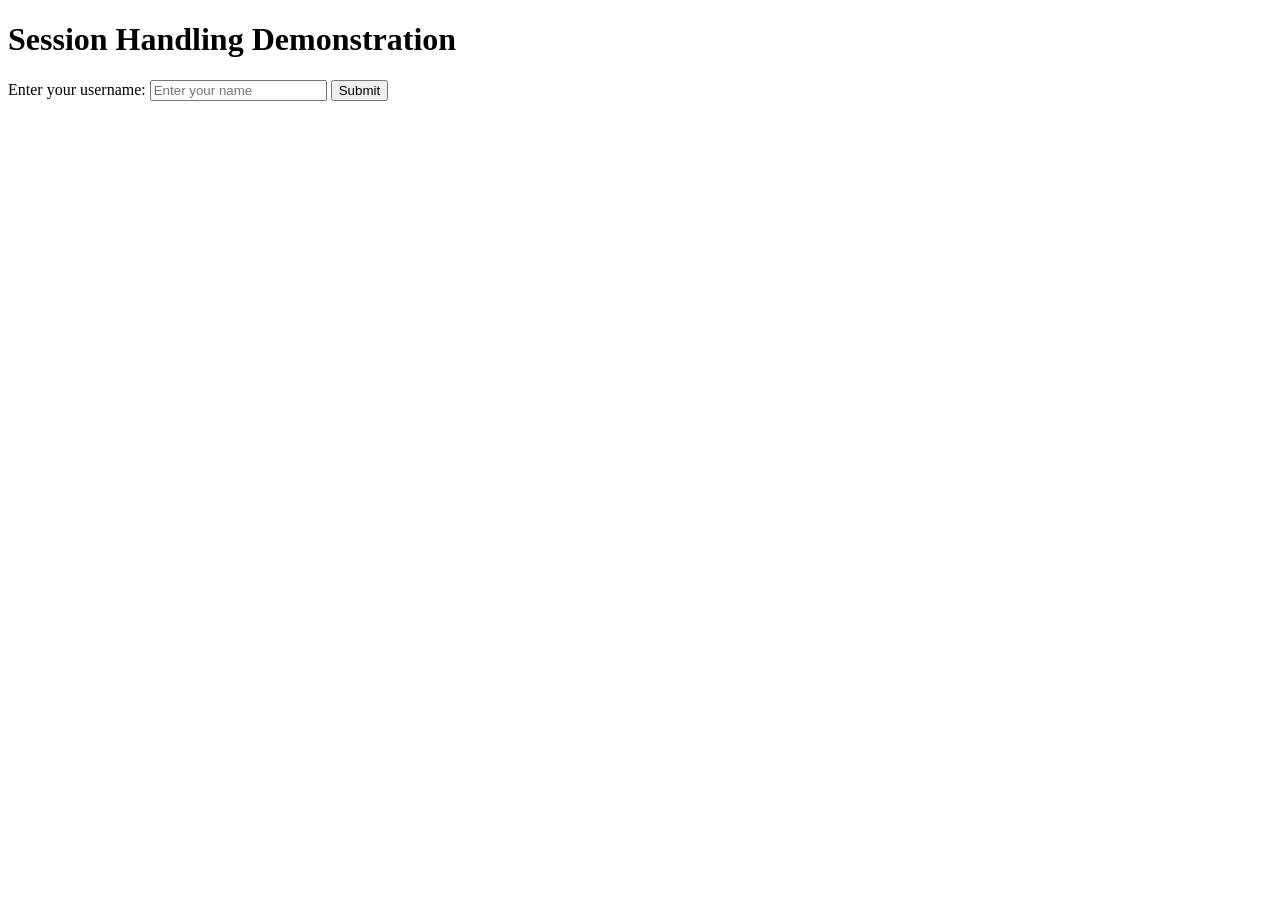
<file: ex10/index.html>
<!DOCTYPE html> 
<html> 
<head> 
    <title>Session Handling Example</title> 
</head> 
<body> 
    <h1>Session Handling Demonstration</h1> 
    <form action="SessionHandlingServlet" method="post"> 
        <label for="username">Enter your username:</label> 
        <input type="text" id="username" name="username" placeholder="Enter your name"> 
        <button type="submit">Submit</button> 
    </form> 
</body> 
</html>
</file>
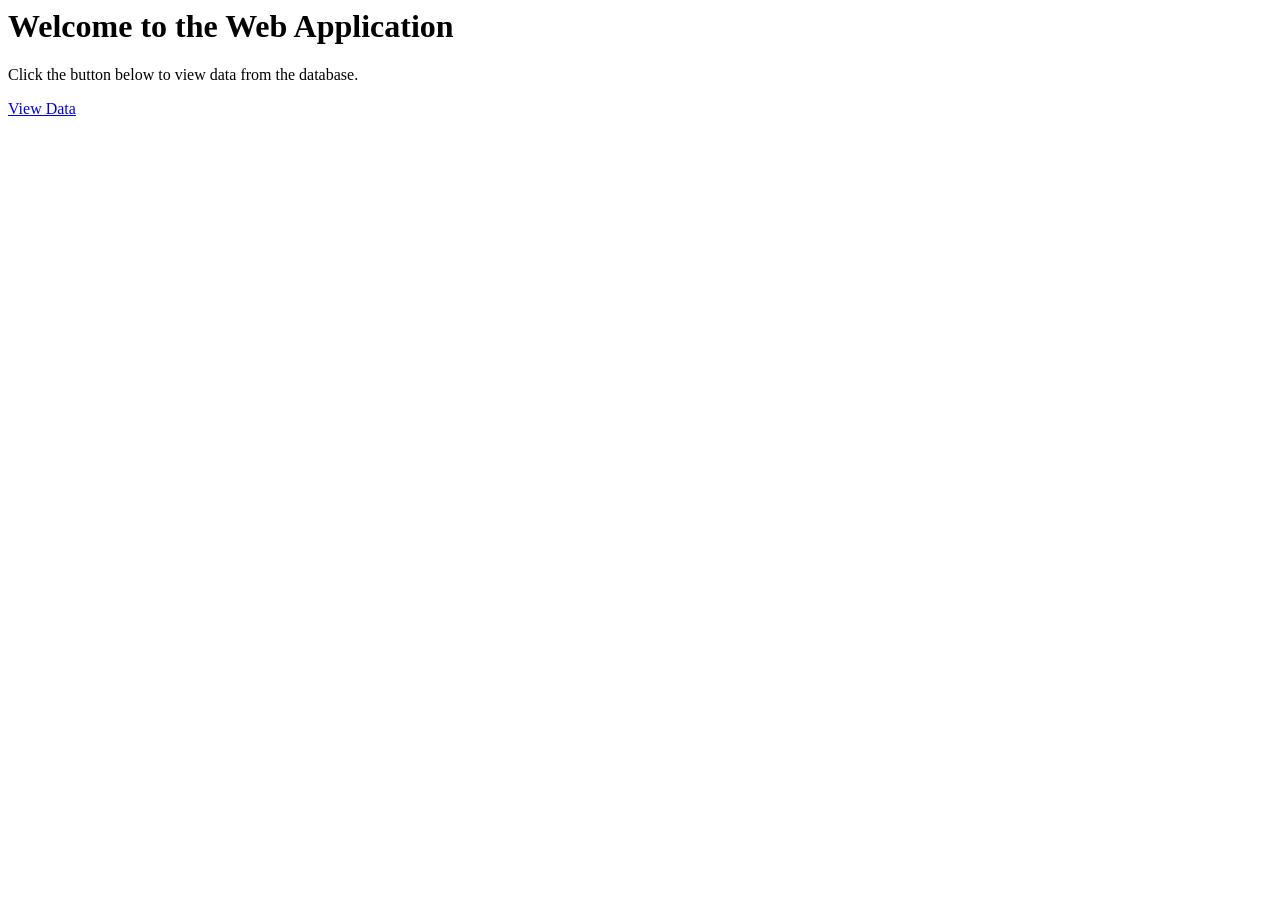
<file: ex9/index.html>
<html> 
    <head> 
        <title>TODO supply a title</title> 
        <meta charset="UTF-8"> 
        <meta name="viewport" content="width=device-width, initial-scale=1.0"> 
    </head> 
    <body> 
            <h1>Welcome to the Web Application</h1> 
    <p>Click the button below to view data from the database.</p> 
    <a href="displayData.jsp">View Data</a> 
    </body> 
</html>
</file>
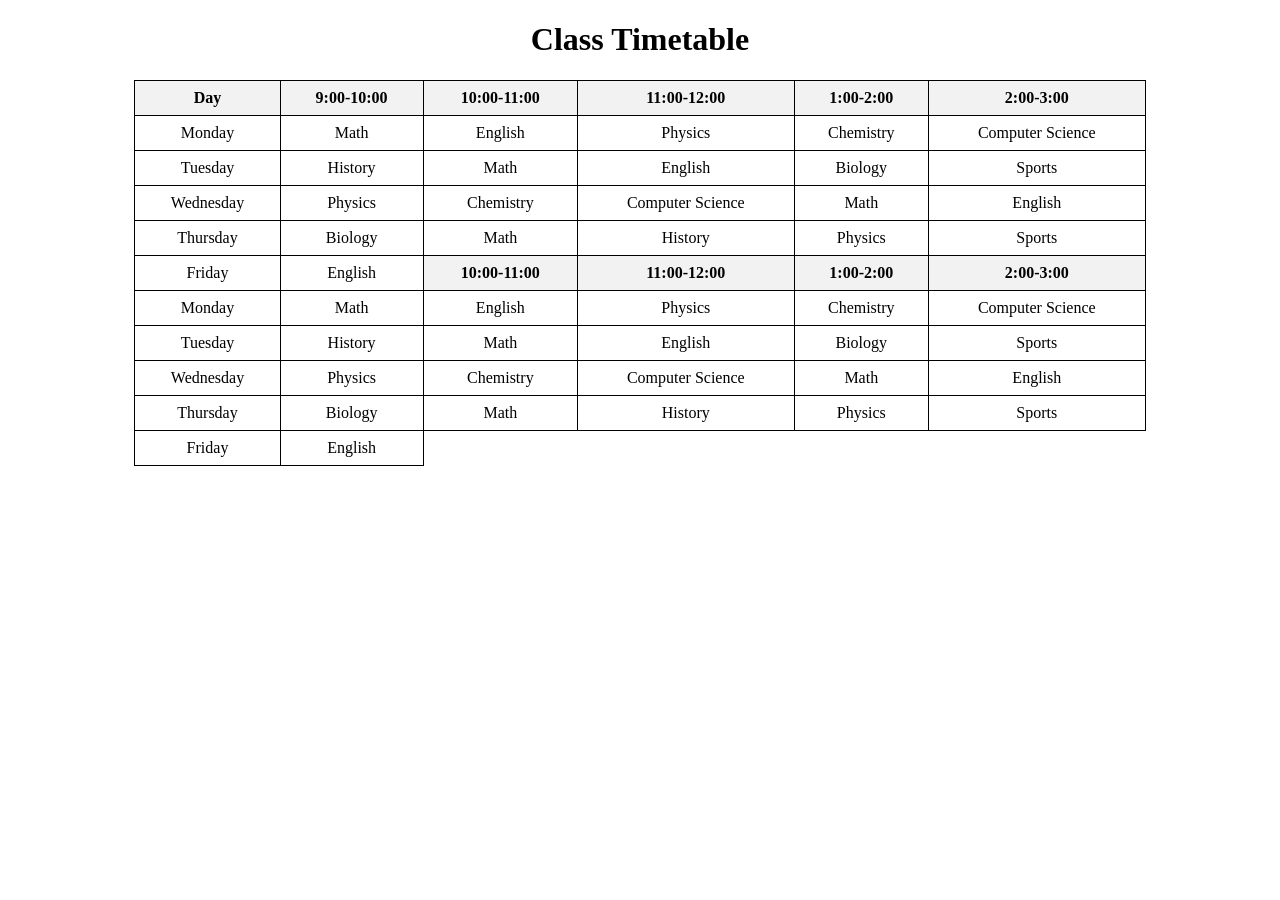
<file: ex1.html>
<!DOCTYPE html> 
<html> 
<head> 
    <title>Class Timetable</title> 
    <style> 
        table { 
            border-collapse: collapse; 
            width: 80%; 
            margin: 20px auto; 
        } 
        th, td { 
            border: 1px solid black; 
            text-align: center; 
            padding: 8px; 
        } 
        th { 
            background-color: #f2f2f2; 
        } 
    </style> 
</head> 
<body> 
    <h1 style="text-align: center;">Class Timetable</h1> 
    <table> 
        <tr> 
            <th>Day</th> 
            <th>9:00-10:00</th> 
               <th>10:00-11:00</th> 
            <th>11:00-12:00</th> 
            <th>1:00-2:00</th> 
            <th>2:00-3:00</th> 
        </tr> 
        <tr> 
            <td>Monday</td> 
            <td>Math</td> 
            <td>English</td> 
            <td>Physics</td> 
            <td>Chemistry</td> 
            <td>Computer Science</td> 
        </tr> 
        <tr> 
            <td>Tuesday</td> 
            <td>History</td> 
            <td>Math</td> 
            <td>English</td> 
            <td>Biology</td> 
            <td>Sports</td> 
        </tr> 
        <tr> 
            <td>Wednesday</td> 
            <td>Physics</td> 
            <td>Chemistry</td> 
            <td>Computer Science</td> 
            <td>Math</td> 
            <td>English</td> 
        </tr> 
        <tr> 
            <td>Thursday</td> 
            <td>Biology</td> 
            <td>Math</td> 
            <td>History</td> 
            <td>Physics</td> 
            <td>Sports</td> 
        </tr> 
        <tr> 
            <td>Friday</td> 
            <td>English</td> 
               <th>10:00-11:00</th> 
            <th>11:00-12:00</th> 
            <th>1:00-2:00</th> 
            <th>2:00-3:00</th> 
        </tr> 
        <tr> 
            <td>Monday</td> 
            <td>Math</td> 
            <td>English</td> 
            <td>Physics</td> 
            <td>Chemistry</td> 
            <td>Computer Science</td> 
        </tr> 
        <tr> 
            <td>Tuesday</td> 
            <td>History</td> 
            <td>Math</td> 
            <td>English</td> 
            <td>Biology</td> 
            <td>Sports</td> 
        </tr> 
        <tr> 
            <td>Wednesday</td> 
            <td>Physics</td> 
            <td>Chemistry</td> 
            <td>Computer Science</td> 
            <td>Math</td> 
            <td>English</td> 
        </tr> 
        <tr> 
            <td>Thursday</td> 
            <td>Biology</td> 
            <td>Math</td> 
            <td>History</td> 
            <td>Physics</td> 
            <td>Sports</td> 
        </tr> 
        <tr> 
            <td>Friday</td> 
            <td>English</td>
</file>
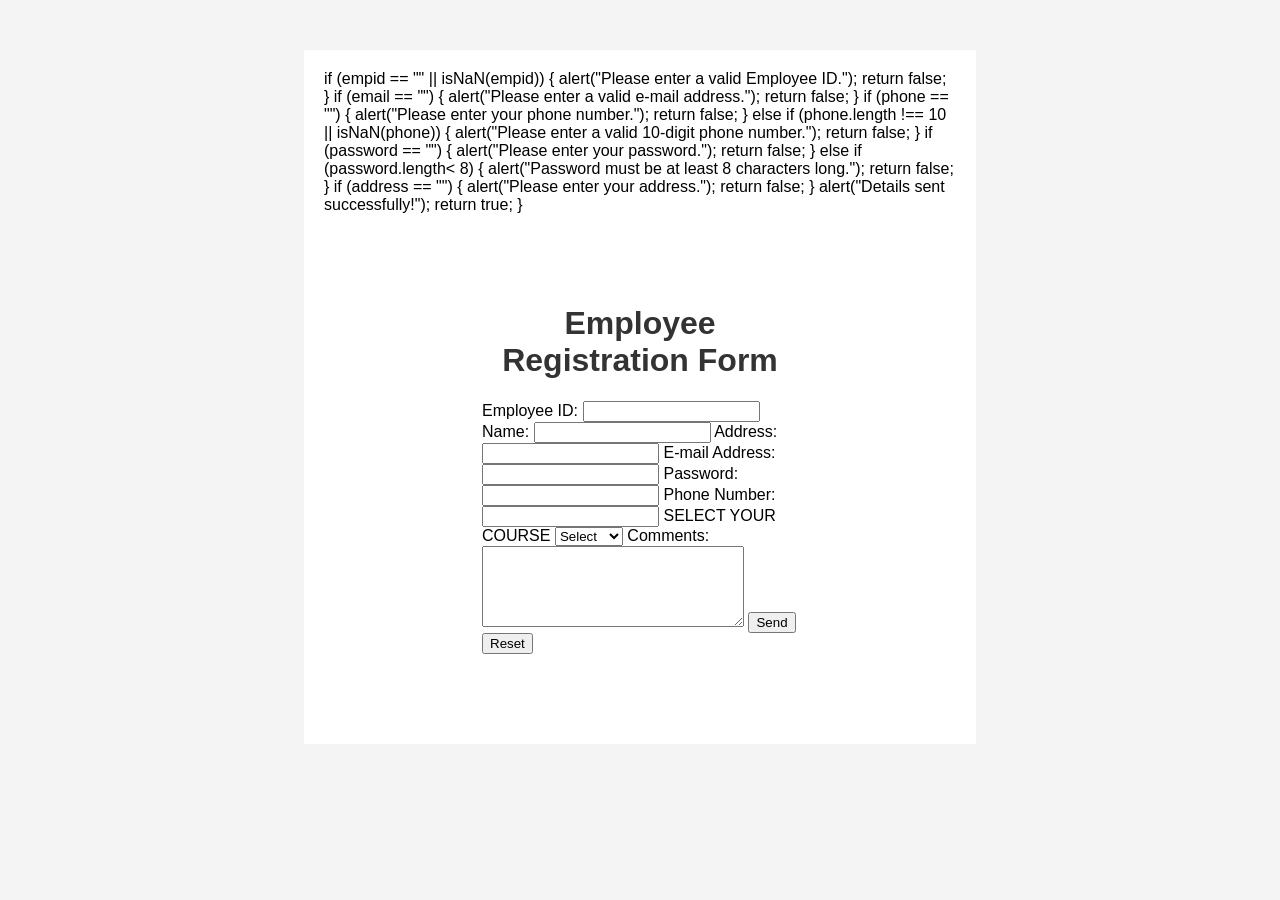
<file: ex5.html>
<!DOCTYPE html> 
<html lang="en"> 
<head>  
<meta charset="UTF-8"> 
<meta name="viewport" content="width=device-width, initial-scale=1.0"> 
<title>Employee Registration Form</title> 
<style>  
    body { 
        font-family: Arial, sans-serif; 
        background-color: #f4f4f4;     
    } 
    .container { 
        width: 50%; 
        margin: 50px auto; 
        padding: 20px; 
        background: #fff; 
        } 
    h1 { 
        text-align: center; 
        color: #333; 
    <!DOCTYPE html> 
<html lang="en"> 
<head>  
<meta charset="UTF-8"> 
<meta name="viewport" content="width=device-width, initial-scale=1.0"> 
<title>Employee Registration Form</title> 
<style>  
    body { 
        font-family: Arial, sans-serif; 
        background-color: #f4f4f4;     
    } 
    .container { 
        width: 50%; 
        margin: 50px auto; 
        padding: 20px; 
        background: #fff; 
        } 
    h1 { 
        text-align: center; 
        color: #333; 
      } 
    form  
   { 
        display: flex; 
        flex-direction: column; 
    } 
    label { 
        margin: 10px 0 5px; 
    } 
    input, select, textarea  
   { 
        padding: 10px; 
        margin-bottom: 20px; 
        border: 1px solid #ccc; 
        border-radius: 5px; 
    } 
    input[type="submit"], input[type="reset"] { 
        background-color: #28a745; 
        color: #fff; 
    } 
    input[type="reset"] { 
        background-color: #dc3545; 
    } 
    input[type="submit"]:hover { 
        background-color: #218838; 
    } 
</style> 
<script> 
    function validateform()  
     { 
        var name = document.forms["regform"]["Name"].value; 
        var email = document.forms["regform "]["Email"].value; 
        var phone = document.forms["regform "]["Telephone"].value; 
        var empid = document.forms["regform "]["Empid"].value; 
        var password = document.forms["regform "]["Password"].value; 
        var address = document.forms["regform "]["Address"].value; 
        if (name == "") { 
            alert("Please enter your name."); 
            return false; 
        } 
         if (empid == "" || isNaN(empid))  
       { 
            alert("Please enter a valid Employee ID."); 
            return false; 
        } 
    if (email == "")  
    { 
            alert("Please enter a valid e-mail address."); 
            return false; 
        }  
        if (phone == "")  
       { 
            alert("Please enter your phone number."); 
            return false; 
        } else if (phone.length !== 10 || isNaN(phone))  
       { 
            alert("Please enter a valid 10-digit phone number."); 
            return false; 
        } 
        if (password == "")  
        { 
            alert("Please enter your password."); 
            return false; 
        } 
        else if (password.length< 8)  
          { 
            alert("Password must be at least 8 characters long."); 
            return false; 
        } 
        if (address == "") { 
            alert("Please enter your address."); 
            return false; 
        } 
        alert("Details sent successfully!"); 
        return true; 
    } 
</script> 
</head> 
<body> 
<div class="container"> 
  if (empid == "" || isNaN(empid))  
       { 
            alert("Please enter a valid Employee ID."); 
            return false; 
        } 
    if (email == "")  
    { 
            alert("Please enter a valid e-mail address."); 
            return false; 
        }  
        if (phone == "")  
       { 
            alert("Please enter your phone number."); 
            return false; 
        } else if (phone.length !== 10 || isNaN(phone))  
       { 
            alert("Please enter a valid 10-digit phone number."); 
            return false; 
        } 
        if (password == "")  
        { 
            alert("Please enter your password."); 
            return false; 
        } 
        else if (password.length< 8)  
          { 
            alert("Password must be at least 8 characters long."); 
            return false; 
        } 
        if (address == "") { 
            alert("Please enter your address."); 
            return false; 
        } 
        alert("Details sent successfully!"); 
        return true; 
    } 
</script> 
</head> 
<body> 
<div class="container"> 
 <h1>Employee Registration Form</h1> 
    <form name=" regform" onsubmit="return validateform()" method="post"> 
        <label for="Empid">Employee ID:</label> 
        <input type="text" name=" Empid " id=" Empid "> 
        <label for="Name">Name:</label> 
        <input type="text" name="Name" id="Name"> 
        <label for="Address">Address:</label> 
        <input type="text" name="Address" id="Address"> 
        <label for="Email">E-mail Address:</label> 
        <input type="text" name="Email" id="Email"> 
        <label for="Password">Password:</label> 
        <input type="password" name="Password" id="Password"> 
        <label for="Telephone">Phone Number:</label> 
        <input type="text" name="Telephone" id="Telephone"> 
        <label for="Subject">SELECT YOUR COURSE</label> 
        <select name="Subject" id="Subject"> 
            <option value="">Select</option> 
            <option value="BTECH">BTECH</option> 
            <option value="BCA">BCA</option> 
            <option value="B.COM">B.COM</option> 
            </select> 
        <label for="Comment">Comments:</label> 
        <textarea name="Comment" id="Comment" cols="30" rows="5"></textarea> 
        <input type="submit" value="Send" name="Submit"> 
        <input type="reset" value="Reset" name="Reset"> 
    </form> 
</div> 
</body> 
</html>
</file>
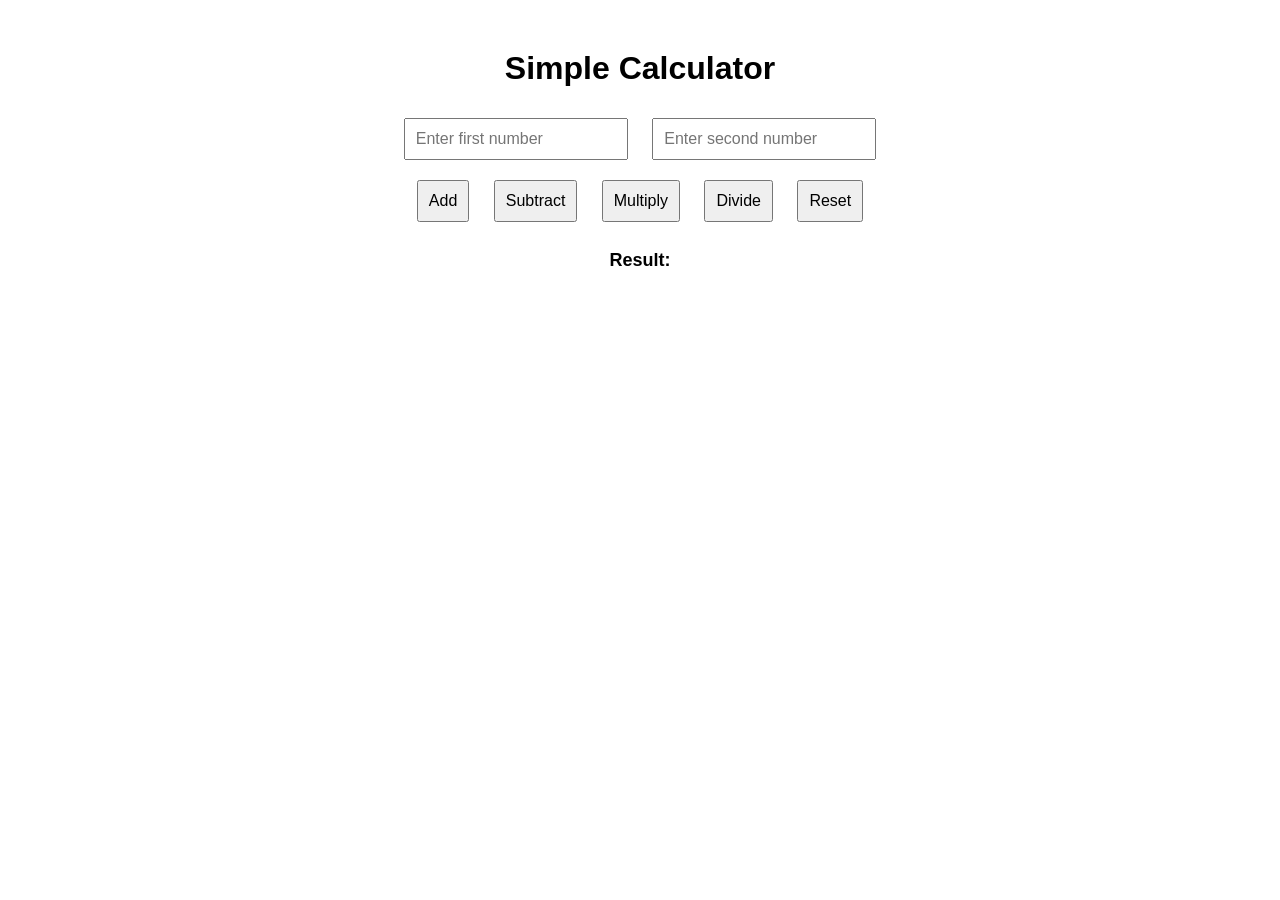
<file: ex6.html>
<!DOCTYPE html> 
<html> 
<head> 
  <title>Simple Calculator</title> 
  <style> 
    body { 
      font-family: Arial, sans-serif; 
      text-align: center; 
      margin-top: 50px; 
    } 
    input, button { 
      margin: 10px; 
      padding: 10px; 
      font-size: 16px; 
    } 
    #result { 
      font-size: 18px; 
      font-weight: bold; 
    } 
  </style> 
</head> 
<body>
    <h1>Simple Calculator</h1> 
  <input type="number" id="num1" placeholder="Enter first number"> 
  <input type="number" id="num2" placeholder="Enter second number"> 
  <br> 
  <button onclick="calculate('add')">Add</button> 
  <button onclick="calculate('subtract')">Subtract</button> 
  <button onclick="calculate('multiply')">Multiply</button> 
  <button onclick="calculate('divide')">Divide</button> 
  <button onclick="resetCalculator()">Reset</button> 
  <p id="result">Result: </p> 
 
  <script> 
    function calculate(operation) { 
      const num1 = parseFloat(document.getElementById('num1').value); 
      const num2 = parseFloat(document.getElementById('num2').value); 
      let result; 
      if (isNaN(num1) || isNaN(num2)) { 
        document.getElementById('result').innerText = "Please enter valid numbers."; 
        return; 
      } 
      switch (operation) { 
        case 'add': 
          result = num1 + num2; 
          break; 
        case 'subtract': 
          result = num1 - num2; 
          break; 
        case 'multiply': 
          result = num1 * num2; 
          break; 
        case 'divide': 
          if (num2 === 0) { 
            document.getElementById('result').innerText = "Error: Division by zero."; 
            return; 
          } 
          result = num1 / num2; 
          break; 
        default: 
          result = "Invalid operation."; 
      }
      document.getElementById('result').innerText = "Result: " + result; 
    } 
    function resetCalculator() { 
      document.getElementById('num1').value = ''; 
      document.getElementById('num2').value = ''; 
      document.getElementById('result').innerText = "Result: "; 
    } 
  </script> 
</body> 
</html>
</file>
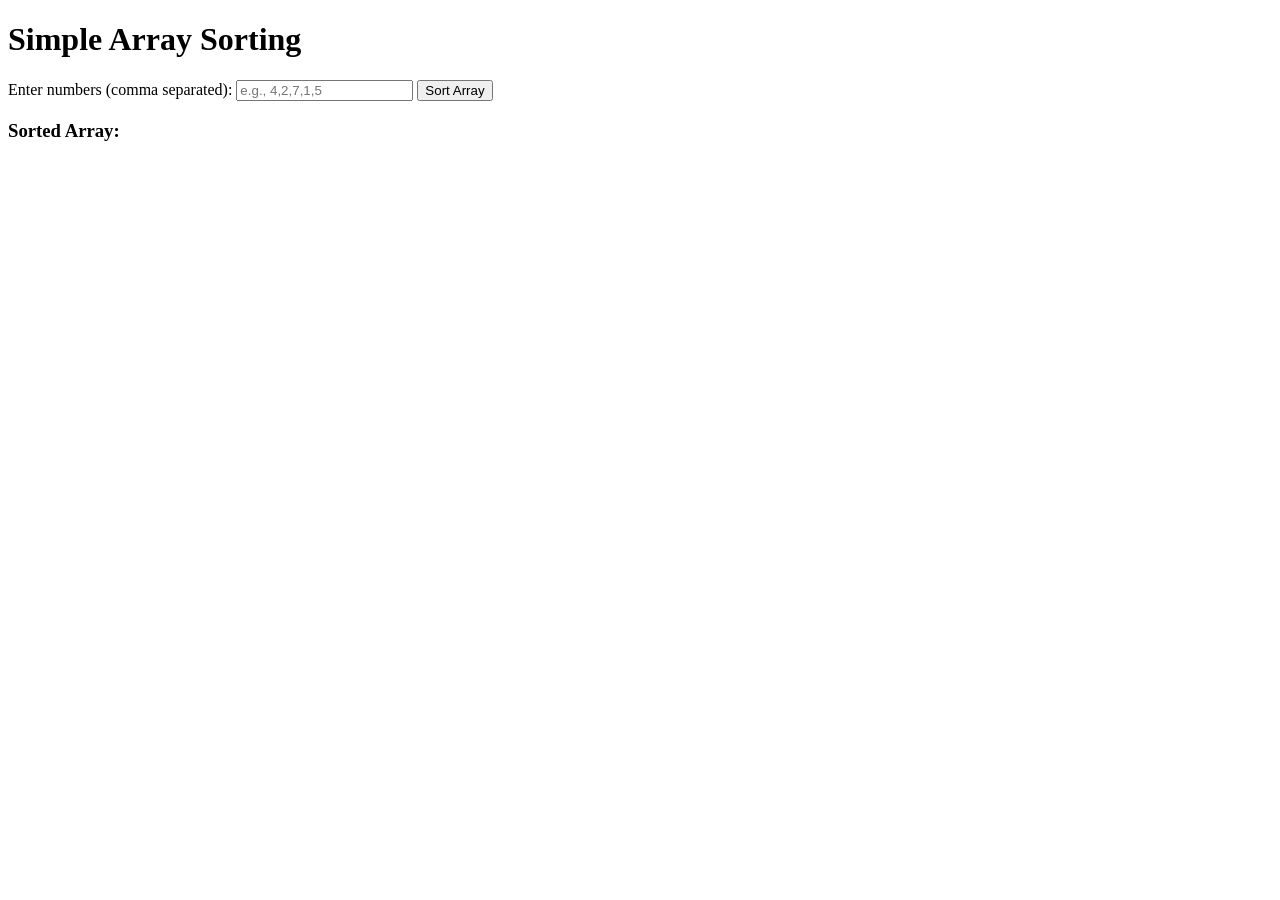
<file: ex7.html>
<!DOCTYPE html> 
<html> 
<head> 
    <title>Simple Array Sorting</title> 
</head> 
<body> 
    <h1>Simple Array Sorting</h1> 
    <label>Enter numbers (comma separated):</label> 
    <input type="text" id="numbers" placeholder="e.g., 4,2,7,1,5"> 
    <button onclick="performSort()">Sort Array</button> 
    <h3>Sorted Array:</h3> 
    <p id="output"></p> 
    <script> 
        function sortArray(arr) { 
            for (let i = 0; i < arr.length - 1; i++) { 
                for (let j = 0; j < arr.length - 1 - i; j++) { 
                    if (arr[j] > arr[j + 1]) { 
     let temp = arr[j]; 
                        arr[j] = arr[j + 1]; 
                        arr[j + 1] = temp; 
                    } 
                } 
            } 
            return arr;
               } 
        function performSort() { 
            let input = document.getElementById("numbers").value; 
            let array = input.split(',').map(Number);  
            let sortedArray = sortArray(array); 
            document.getElementById("output").innerText = sortedArray.join(", "); 
        } 
    </script> 
</body> 
</html>
</file>
